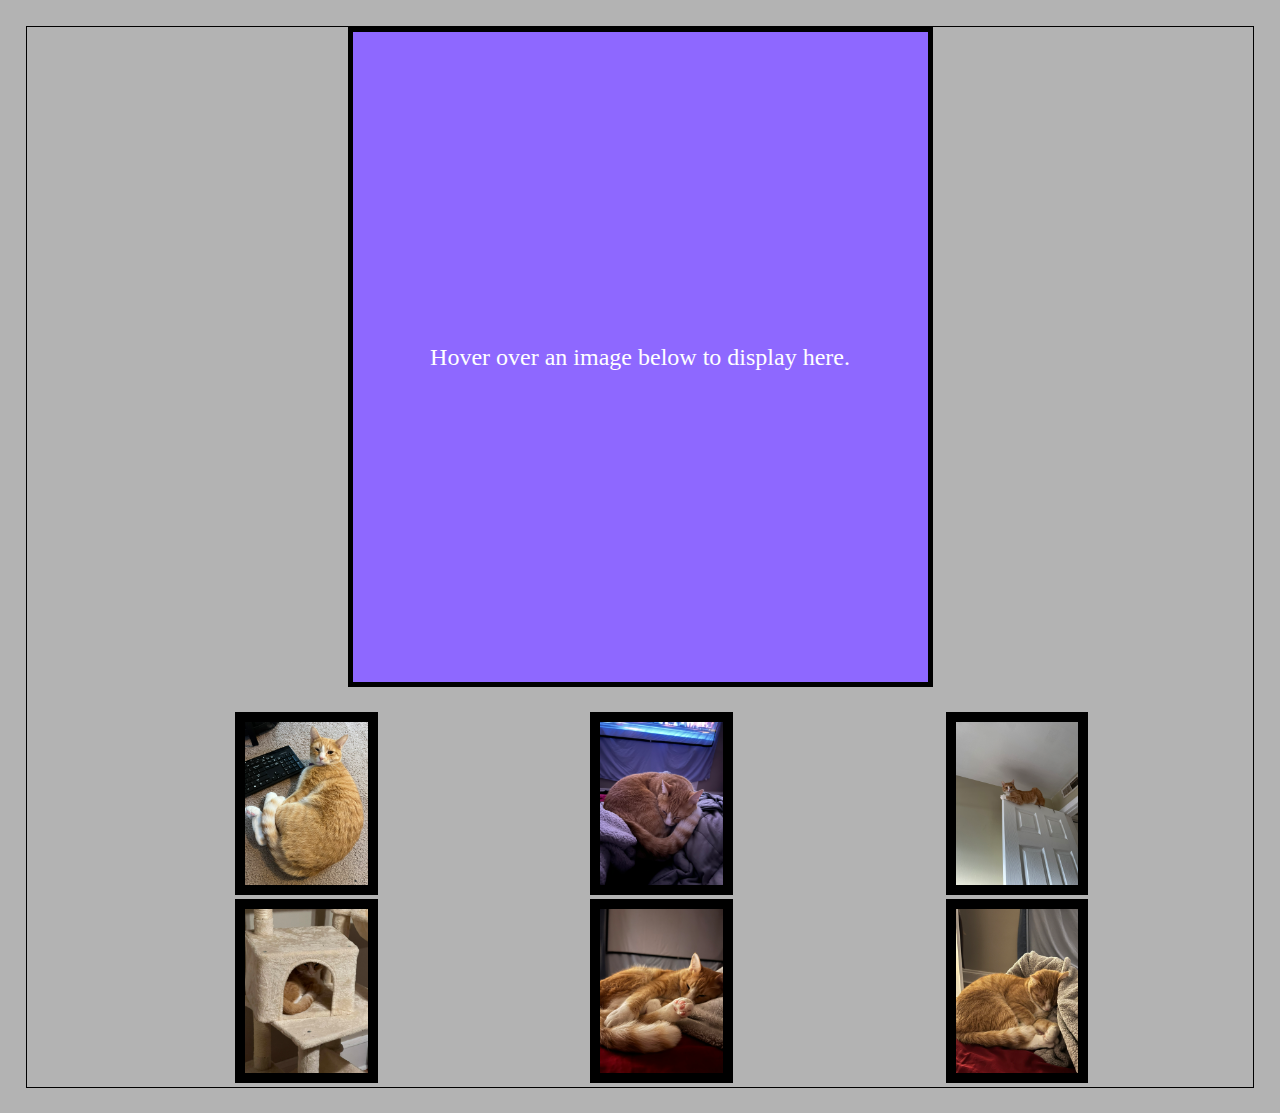
<file: index.html>
<!DOCTYPE html>
<html lang="en">
<head>
	<meta charset="UTF-8">
	<title>Photo Gallery</title>
	<link rel="stylesheet" href="css/gallery.css">
	<script src = "js/gallery.js"></script>
</head>
<body onload="setImages()">
	
	<div id = "image">
		Hover over an image below to display here.
	</div>
	
	<img class = "preview" alt = "cat laying next to keyboard" src = "images/IMG_0464.JPEG" onmouseover = "upDate(this)" onmouseout = "unDo()" onfocus="upDate(this)" onblur="unDo()">
	
	<img class = "preview" alt = "cat curled up on bed" src = "images/IMG_0516.JPEG" onmouseover = "upDate(this)" onmouseout = "unDo()" onfocus="upDate(this)" onblur="unDo()">
	
	<img class = "preview" alt = "cat on top of door" src = "images/IMG_0627.JPEG" onmouseover = "upDate(this)" onmouseout = "unDo()" onfocus="upDate(this)" onblur="unDo()">

    <img class = "preview" alt = "cat inside cat tree"  src = "images/IMG_0654.JPEG" onmouseover = "upDate(this)" onmouseout = "unDo()" onfocus="upDate(this)" onblur="unDo()">
    <img class = "preview" alt = "cat showing his toe beans" src = "images/IMG_0667.JPEG" onmouseover = "upDate(this)" onmouseout = "unDo()" onfocus="upDate(this)" onblur="unDo()">
    <img class = "preview" alt = "cat sleeping" src = "images/IMG_0674.JPEG" onmouseover = "upDate(this)" onmouseout = "unDo()" onfocus="upDate(this)" onblur="unDo()">

</body>
</html>
</file>
<file: css/gallery.css>
/*Name this external file gallery.css*/
body{
    margin: 2%;
    border: 1px solid black;
    background-color: #b3b3b3;
}
#image{
    line-height:650px;
    width: 575px;
    height: 650px;
    border:5px solid black;
    margin:0 auto;
    background-color: #8e68ff;
    background-image: url('');
    background-repeat: no-repeat;
    color:#FFFFFF;
    text-align: center;
    background-size: 100%;
    margin-bottom:25px;
    font-size: 150%;
}
.preview{
    width:10%;
    margin-left:17%;
    border: 10px solid black;
}
img{
    width:95%;
}
</file>
